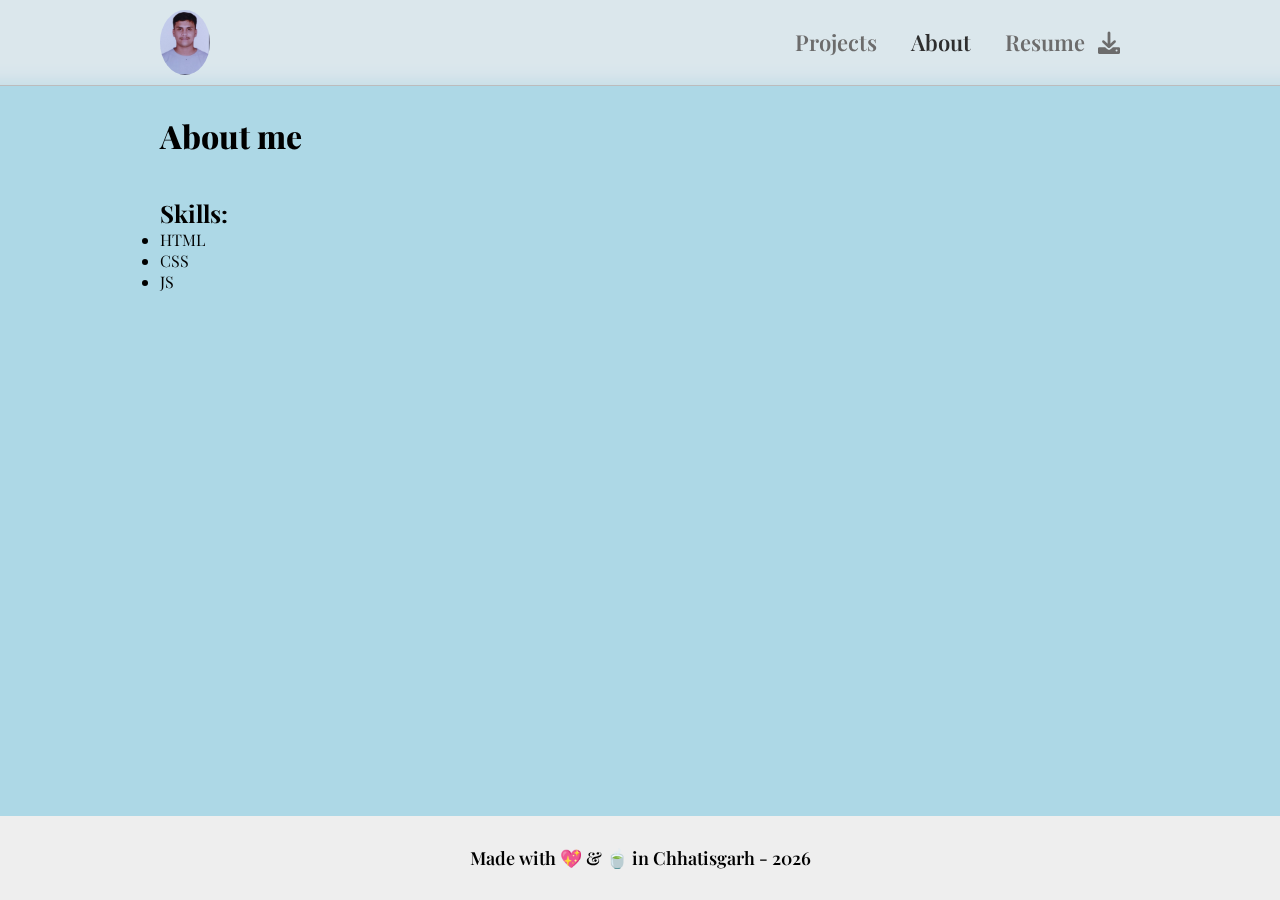
<file: about.html>
<!DOCTYPE html>
<html lang="en">
	<head>
		<meta charset="UTF-8" />
		<meta http-equiv="X-UA-Compatible" content="IE=edge" />
		<meta name="viewport" content="width=device-width, initial-scale=1.0" />
		<title>About Shubham Portfolio</title>
		<link rel="preconnect" href="https://fonts.googleapis.com" />
		<link rel="preconnect" href="https://fonts.gstatic.com" crossorigin />
		<link
			href="https://fonts.googleapis.com/css2?family=Playfair+Display:wght@400;600;800&display=swap"
			rel="stylesheet"
		/>
		<link
			rel="stylesheet"
			href="https://cdnjs.cloudflare.com/ajax/libs/font-awesome/6.0.0-beta2/css/all.min.css"
		/>
		<link rel="stylesheet" href="style.css" />
	</head>
	<body>
		<header>
			<div class="container flex">
				<a href="./" class="logo"><img src="img/project/shubham.jpg" alt="Shubham" /></a>
				<nav>
					<a href="./">Projects</a>
					<a href="about.html" class="active">About</a>
					<a href="./SHUBHAMTIWARI.pdf" target="_blank">
						Resume
						<a download="SHUBHAMTIWARI.pdf" href="SHUBHAMTIWARI.pdf">
							<i class="fa-solid fa-download"></i>
						</a>
					</a>
				</nav>
			</div>
			<div class="blur"></div>
		</header>

		<main class="about-page">
			<div class="container">
				<h1>About me</h1>

				<h2>Skills:</h2>
				<ul>
					<li>HTML</li>
					<li>CSS</li>
					<li>JS</li>
				</ul>
			</div>
		</main>

		<footer>
			<div class="container">Made with 💖 & 🍵 in Chhatisgarh - <span id="year">2001</span></div>
		</footer>

		<script src="script.js"></script>
	</body>
</html>
</file>
<file: style.css>
/* ******* */
/* common */
/* ******* */
* {
	box-sizing: border-box;
	margin: 0;
	padding: 0;
}
body {
	font-family: "Playfair Display", serif;
    background-color: lightblue;
}
a {
	text-decoration: none;
}
a:hover {
	opacity: 0.9;
}
a:active {
	opacity: 1;
}
.container {
	max-width: 1000px;
	margin: 0 auto;
	padding: 0 20px;
}
.flex {
	display: flex;
	align-items: center;
	justify-content: space-between;
}

.container.flex{
    position: fi;
}
/* ******* */
/* header */
/* ******* */
header {
	padding: 10px 0;
	position: fixed;
	width: 100%;
	border-bottom: 1px solid #bcbcbc;
	overflow: hidden;
	background: rgb(238 238 238 / 70%);
	z-index: 9;
}
header .blur {
	position: absolute;
	z-index: -1;
	filter: blur(2px);
	opacity: .9;	
	width: 100%;
	height: 120%;
	left: 0;
	top: -10px;
	backdrop-filter: blur(10px);
}
header .logo {
	display: flex;
}
header .logo img {
	width: 50px;
	border-radius: 50%;
}
header nav a {
	margin-left: 30px;
	font-weight: 600;
	color: #6c6c6c;
	font-size: 22px;
}
header nav a:hover {
	color: #7e7e7e;
}
header nav a:active {
	color: #6c6c6c;
}
header nav a.active:hover,
header nav a.active:active,
header nav a.active {
	color: #2e2e2e;
}
header nav a[download] {
	margin-left: 8px;
}

/* ******* */
/* main */
/* ******* */
main {
	min-height: calc(100vh - 84px);
	padding: 114px 0 80px;
}

/* ******* */
/* filters */
/* ******* */
.filters {
	display: flex;
	flex-wrap: wrap;
	justify-content: center;
	margin-bottom: 30px;
}
.filters li {
	background: #eee;
	padding: 8px 15px;
	list-style: none;
	cursor: pointer;
	user-select: none;
	font-weight: 600;
	margin-right: 20px;
	margin-bottom: 15px;
}
.filters li.active {
	background: #969696;
	color: white;
}

/* ******* */
/* projects */
/* ******* */
.projects {
	flex-wrap: wrap;
	justify-content: flex-start;
	margin-bottom: -20px;
}
.projects .project {
	width: calc(33% - 30px);
	border: 1px solid #dbdbdb;
	margin: 0 15px 30px;
}
.projects .project .project-img {
	height: 160px;
	background-size: contain;
	background-position: center;
	background-repeat: no-repeat;
}
.projects .project p {
	font-weight: 600;
}
.projects .project img {
	width: 100%;
	display: block;
}
.projects .project .content {
	border-top: 1px solid #dbdbdb;
	background: white;
	padding: 20px;
}
.projects .project .content img {
	margin-left: 20px;
	width: 20px;
}

/* ******* */
/* footer */
/* ******* */
footer {
	background: #eee;
	padding: 30px 0;
	text-align: center;
	font-weight: 600;
	font-size: 18px;
}

/* ******* */
/* About page */
/* ******* */
.about-page h1 {
	font-weight: 800;
	margin-bottom: 40px;
}

/* *************************** */
/* TABLET */
/* *************************** */
@media screen and (max-width: 992px) {
	/* ******* */
	/* projects */
	/* ******* */
	.projects .project {
    width: calc(50% - 30px);
	}
}

/* *************************** */
/* SMART PHONES */
/* *************************** */
@media screen and (max-width: 668px) {
	/* ******* */
	/* projects */
	/* ******* */
	.projects {
		padding: 0 20px;
	}
	.projects .project {
		width: 100%;
		margin: 0 0 40px;
	}
}

/* *************************** */
/* FEATURE PHONES */
/* *************************** */
@media screen and (max-width: 520px) {
	/* ******* */
	/* main */
	/* ******* */
	main {
		padding: 94px 0 80px;
	}	
	/* ******* */
	/* header */
	/* ******* */
	header {
		padding: 7px 0;
	}
	header .logo img {
		width: 40px;
	}
	header nav a {
		margin-left: 15px;
		font-size: 18px;
	}
	/* ******* */
	/* filters */
	/* ******* */
	.filters li {
    padding: 5px 10px;
    margin-right: 10px;
    margin-bottom: 10px;
	}
	/* ******* */
	/* projects */
	/* ******* */
	.projects {
		padding: 0 10px;
	}
}
</file>
